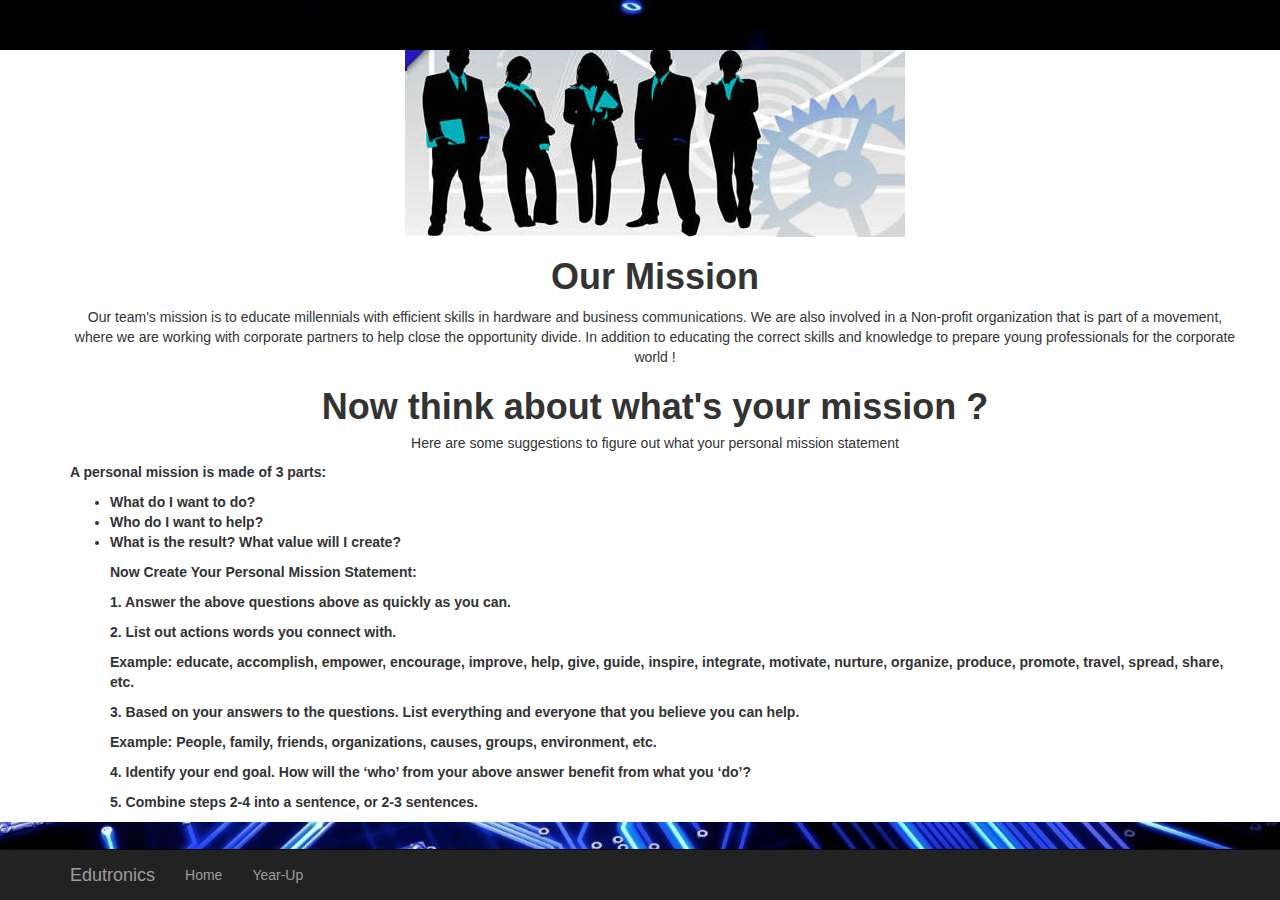
<file: Edutronics.io/credits.html>
<!DOCTYPE html>
<html class="full" lang="en">
<!-- Make sure the <html> tag is set to the .full CSS class. Change the background image in the full.css file. -->

<head>

    <meta charset="utf-8">
    <meta http-equiv="X-UA-Compatible" content="IE=edge">
    <meta name="viewport" content="width=device-width, initial-scale=1">
    <meta name="description" content="">
    <meta name="author" content="">

    <title>Our Mission</title>

    <!-- Bootstrap Core CSS -->
    <link href="css/bootstrap.min.css" rel="stylesheet">
    <!-- Custom CSS -->
    <link href="css/the-big-picture.css" rel="stylesheet">

    <!-- HTML5 Shim and Respond.js IE8 support of HTML5 elements and media queries -->
    <!-- WARNING: Respond.js doesn't work if you view the page via file:// -->
    <!--[if lt IE 9]>
        <script src="https://oss.maxcdn.com/libs/html5shiv/3.7.0/html5shiv.js"></script>
        <script src="https://oss.maxcdn.com/libs/respond.js/1.4.2/respond.min.js"></script>
    <![endif]-->

</head>

<body>


    <!-- Navigation -->
    <nav class="navbar navbar-inverse navbar-fixed-bottom" role="navigation">
        <div class="container">
            <!-- Brand and toggle get grouped for better mobile display -->
            <div class="navbar-header">
                <button type="button" class="navbar-toggle" data-toggle="collapse" data-target="#bs-example-navbar-collapse-1">
                    <span class="sr-only">Toggle navigation</span>
                    <span class="icon-bar"></span>
                    <span class="icon-bar"></span>
                    <span class="icon-bar"></span>
                </button>
                <a class="navbar-brand" href="#">Edutronics</a>
            </div>
            <!-- Collect the nav links, forms, and other content for toggling -->
            <div class="collapse navbar-collapse" id="bs-example-navbar-collapse-1">
                <ul class="nav navbar-nav">
                    <li>
                        <a href="index.html">Home</a>
                    </li>
                    <li>
                        <a href="https://www.yearup.org/about-us/our-locations/chicago/">Year-Up</a>
                    </li>
                    <li>
                        <a href="#">Contact</a>
                    </li>
                </ul>
            </div>
            <!-- /.navbar-collapse -->
        </div>
        <!-- /.container -->
    </nav>

    <!-- Page Content -->
    <div class="container">
        <div class="row">
            <div class="col-md-6 col-sm-12">
                
                <!DOCTYPE html>
<html class="full" lang="en">
<!-- Make sure the <html> tag is set to the .full CSS class. Change the background image in the full.css file. -->

<head>

    <meta charset="utf-8">
    <meta http-equiv="X-UA-Compatible" content="IE=edge">
    <meta name="viewport" content="width=device-width, initial-scale=1">
    <meta name="description" content="">
    <meta name="author" content="">

    <title>Our Mission</title>

    <!-- Bootstrap Core CSS -->
    <link href="css/bootstrap.min.css" rel="stylesheet">
    <!-- Custom CSS -->
    <link href="css/the-big-picture.css" rel="stylesheet">

    <!-- HTML5 Shim and Respond.js IE8 support of HTML5 elements and media queries -->
    <!-- WARNING: Respond.js doesn't work if you view the page via file:// -->
    <!--[if lt IE 9]>
        <script src="https://oss.maxcdn.com/libs/html5shiv/3.7.0/html5shiv.js"></script>
        <script src="https://oss.maxcdn.com/libs/respond.js/1.4.2/respond.min.js"></script>
    <![endif]-->

</head>

<body>


    <!-- Navigation -->
    <nav class="navbar navbar-inverse navbar-fixed-bottom" role="navigation">
        <div class="container">
            <!-- Brand and toggle get grouped for better mobile display -->
            <div class="navbar-header">
                <button type="button" class="navbar-toggle" data-toggle="collapse" data-target="#bs-example-navbar-collapse-1">
                    <span class="sr-only">Toggle navigation</span>
                    <span class="icon-bar"></span>
                    <span class="icon-bar"></span>
                    <span class="icon-bar"></span>
                </button>
                <a class="navbar-brand" >Edutronics</a>
            </div>
            <!-- Collect the nav links, forms, and other content for toggling -->
            <div class="collapse navbar-collapse" id="bs-example-navbar-collapse-1">
                <ul class="nav navbar-nav">
                    <li>
                        <a href="index.html">Home</a>
                    </li>
                    <li>
                        <a href="https://www.yearup.org/about-us/our-locations/chicago/">Year-Up</a>
                    </li>
                </ul>
            </div>
            <!-- /.navbar-collapse -->
        </div>
        <!-- /.container -->
    </nav>

    <!-- Page Content -->
    <div class="container">
        <div class="row">
          
         
          <center><img src="mission.jpg"></center>
       
                <h1><center><strong>Our Mission</strong></center></h1>
                <p></b> <center>Our team's mission is to educate millennials with efficient skills in hardware and business communications. We are also involved in a Non-profit organization that is part of a movement, where we are working with corporate partners to help close the opportunity divide. In addition to educating the correct skills and knowledge to prepare young professionals for the corporate world ! </center> <b></p>


                <h1><center><strong>Now think about what's your mission ?</strong></center></h1>
                <h5><center>Here are some suggestions to figure out what your personal mission statement</center></h5>
                <p>A personal mission is made of 3 parts:
                    <ul>
                    <li>What do I want to do?</li>
                    <li>Who do I want to help?</li>
                    <li>What is the result? What value will I create?</li>
                    </p>

                <p>Now Create Your Personal Mission Statement:
                   
                    <p>1. Answer the above questions above as quickly as you can.</p>
                    <p>2. List out actions words you connect with.</p>
                    <p>Example: educate, accomplish, empower, encourage, improve, help, give, guide, inspire, integrate, motivate, nurture, organize, produce, promote, travel, spread, share, etc.</p>
                    <p>3. Based on your answers to the questions. List everything and everyone that you believe you can help.</p>
                    <p>Example: People, family, friends, organizations, causes, groups, environment, etc. </p>
                    <p>4. Identify your end goal. How will the ‘who’ from your above answer benefit from what you ‘do’?</p>
                    <p>5. Combine steps 2-4 into a sentence, or 2-3 sentences.</p>
                    
                

             </div>
        </div>
        <!-- /.row -->
    </div>
    <!-- /.container -->

    <!-- jQuery -->
    <script src="js/jquery.js"></script>

    <!-- Bootstrap Core JavaScript -->
    <script src="js/bootstrap.min.js"></script>
    

</body>

</html>

            </div>
        </div>
        <!-- /.row -->
    </div>
    <!-- /.container -->

    <!-- jQuery -->
    <script src="js/jquery.js"></script>

    <!-- Bootstrap Core JavaScript -->
    <script src="js/bootstrap.min.js"></script>
    

</body>

</html>
</file>
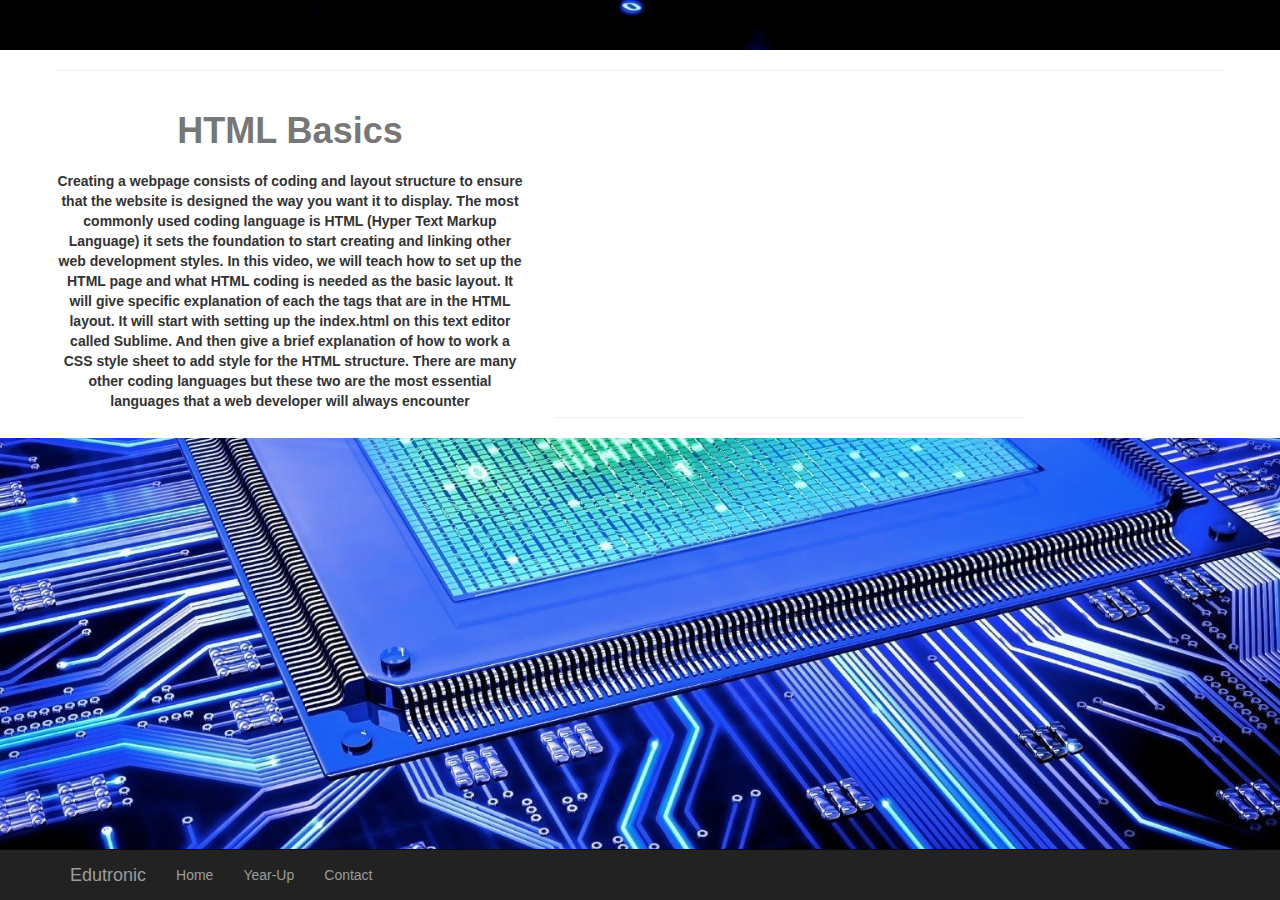
<file: Edutronics.io/html.html>
<!DOCTYPE html>
<html class="full" lang="en">
<!-- Make sure the <html> tag is set to the .full CSS class. Change the background image in the full.css file. -->

<head>

    <meta charset="utf-8">
    <meta http-equiv="X-UA-Compatible" content="IE=edge">
    <meta name="viewport" content="width=device-width, initial-scale=1">
    <meta name="description" content="">
    <meta name="author" content="">

    <title>HTML Basics</title>

    <!-- Bootstrap Core CSS -->
    <link href="css/bootstrap.min.css" rel="stylesheet">

    <!-- Custom CSS -->
    <link href="css/the-big-picture.css" rel="stylesheet">

    <!-- HTML5 Shim and Respond.js IE8 support of HTML5 elements and media queries -->
    <!-- WARNING: Respond.js doesn't work if you view the page via file:// -->
    <!--[if lt IE 9]>
        <script src="https://oss.maxcdn.com/libs/html5shiv/3.7.0/html5shiv.js"></script>
        <script src="https://oss.maxcdn.com/libs/respond.js/1.4.2/respond.min.js"></script>
    <![endif]-->

</head>

<body>


    <!-- Navigation -->
    <nav class="navbar navbar-inverse navbar-fixed-bottom" role="navigation">
        <div class="container">
            <!-- Brand and toggle get grouped for better mobile display -->
            <div class="navbar-header">
                <button type="button" class="navbar-toggle" data-toggle="collapse" data-target="#bs-example-navbar-collapse-1">
                    <span class="sr-only">Toggle navigation</span>
                    <span class="icon-bar"></span>
                    <span class="icon-bar"></span>
                    <span class="icon-bar"></span>
                </button>
                <a class="navbar-brand" href="#">Edutronic</a>
            </div>
            <!-- Collect the nav links, forms, and other content for toggling -->
            <div class="collapse navbar-collapse" id="bs-example-navbar-collapse-1">
                <ul class="nav navbar-nav">
                    <li>
                        <a href="index.html">Home</a>
                    </li>
                    <li>
                        <a href="https://www.yearup.org/about-us/our-locations/chicago/">Year-Up</a>
                    </li>
                    <li>
                        <a href="#">Contact</a>
                    </li>
                </ul>
            </div>
            <!-- /.navbar-collapse -->
        </div>
        <!-- /.container -->
    </nav>

    <!-- Page Content -->
    <div class="container">
        <div class="row">
           <hr class="featurette-divider">

      <div class="row featurette">
        <div class="col-md-5">
           
                <h1 class="featurette-heading"><span class="text-muted"><center><strong>HTML Basics</strong></center></span></h1>
               

                <p class="lead"><center><strong>Creating a webpage consists of coding and layout structure to ensure that the website is designed the way you want it to display. The most commonly used coding language is HTML (Hyper Text Markup Language) it sets the foundation to start creating and linking other web development styles. In this video, we will teach how to set up the HTML page and what HTML coding is needed as the basic layout. It will give specific explanation of each the tags that are in the HTML layout. It will start with setting up the index.html on this text editor called Sublime. And then give a brief explanation of how to work a CSS style sheet to add style for the HTML structure. There are many other coding languages but these two are the most essential languages that a web developer will always encounter</strong> </center></p>
              </div>

               <div class="col-md-5">
        </div>

        <div class="col-md-5">
          <iframe width="650" height="300" src="https://www.youtube.com/embed/6XepzcErSYI" frameborder="0" allowfullscreen></iframe>
       
              <hr class="featurette-divider">

        </div>

          </div>
        </div>
        <!-- /.row -->
    </div>
    <!-- /.container -->

    <!-- jQuery -->
    <script src="js/jquery.js"></script>

    <!-- Bootstrap Core JavaScript -->
    <script src="js/bootstrap.min.js"></script>
    

</body>

</html>
</file>
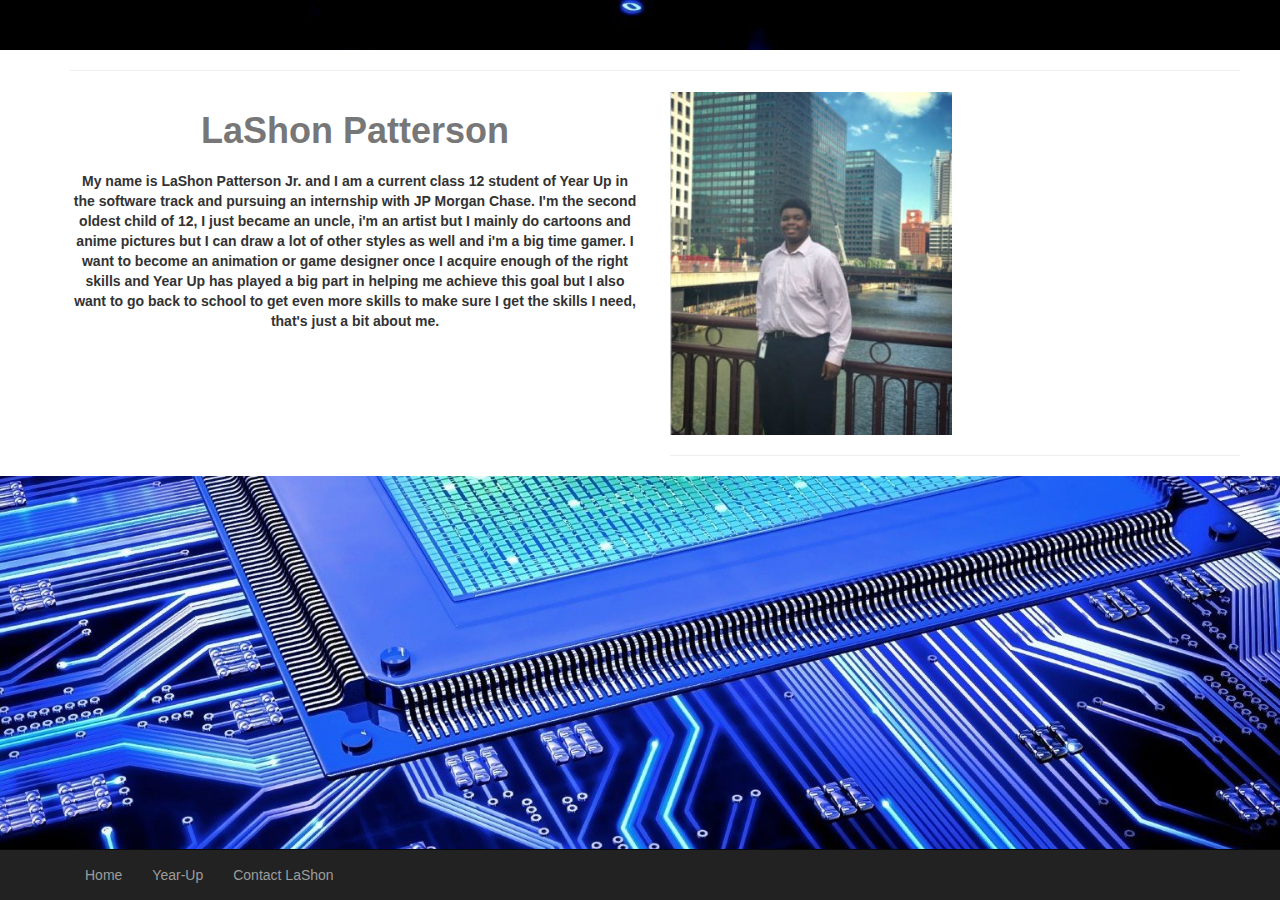
<file: Edutronics.io/lashon.html>
<!DOCTYPE html>
<html class="full" lang="en">
<!-- Make sure the <html> tag is set to the .full CSS class. Change the background image in the full.css file. -->

<head>

    <meta charset="utf-8">
    <meta http-equiv="X-UA-Compatible" content="IE=edge">
    <meta name="viewport" content="width=device-width, initial-scale=1">
    <meta name="description" content="">
    <meta name="author" content="">

    <title>LaShon Bio</title>

    <!-- Bootstrap Core CSS -->
    <link href="css/bootstrap.min.css" rel="stylesheet">
    <!-- Custom CSS -->
    <link href="css/the-big-picture.css" rel="stylesheet">

    <!-- HTML5 Shim and Respond.js IE8 support of HTML5 elements and media queries -->
    <!-- WARNING: Respond.js doesn't work if you view the page via file:// -->
    <!--[if lt IE 9]>
        <script src="https://oss.maxcdn.com/libs/html5shiv/3.7.0/html5shiv.js"></script>
        <script src="https://oss.maxcdn.com/libs/respond.js/1.4.2/respond.min.js"></script>
    <![endif]-->

</head>

<body>


    <!-- Navigation -->
    <nav class="navbar navbar-inverse navbar-fixed-bottom" role="navigation">
        <div class="container">
            <!-- Brand and toggle get grouped for better mobile display -->
            <div class="navbar-header">
                <button type="button" class="navbar-toggle" data-toggle="collapse" data-target="#bs-example-navbar-collapse-1">
                    <span class="sr-only">Toggle navigation</span>
                    <span class="icon-bar"></span>
                    <span class="icon-bar"></span>
                    <span class="icon-bar"></span>
                </button>
                <a class="navbar-brand" href="#">Edutronic</a>
            </div>
            <!-- Collect the nav links, forms, and other content for toggling -->
            <div class="collapse navbar-collapse" id="bs-example-navbar-collapse-1">
                <ul class="nav navbar-nav">
                    <li>
                        <a href="index.html">Home</a>
                    </li>
                    <li>
                        <a href="https://www.yearup.org/about-us/our-locations/chicago/">Year-Up</a>
                    </li>
                    <li>
                        <a href="#">Contact</a>
                    </li>
                </ul>
            </div>
            <!-- /.navbar-collapse -->
        </div>
        <!-- /.container -->
    </nav>

    <!-- Page Content -->
    <div class="container">
        <div class="row">
            <div class="col-md-6 col-sm-12">
                <!DOCTYPE html>
<html class="full" lang="en">
<!-- Make sure the <html> tag is set to the .full CSS class. Change the background image in the full.css file. -->

<head>

    <meta charset="utf-8">
    <meta http-equiv="X-UA-Compatible" content="IE=edge">
    <meta name="viewport" content="width=device-width, initial-scale=1">
    <meta name="description" content="">
    <meta name="author" content="">

    <title> Bio</title>

    <!-- Bootstrap Core CSS -->
    <link href="css/bootstrap.min.css" rel="stylesheet">
    <!-- Custom CSS -->
    <link href="css/the-big-picture.css" rel="stylesheet">

    <!-- HTML5 Shim and Respond.js IE8 support of HTML5 elements and media queries -->
    <!-- WARNING: Respond.js doesn't work if you view the page via file:// -->
    <!--[if lt IE 9]>
        <script src="https://oss.maxcdn.com/libs/html5shiv/3.7.0/html5shiv.js"></script>
        <script src="https://oss.maxcdn.com/libs/respond.js/1.4.2/respond.min.js"></script>
    <![endif]-->

</head>

<body>


    <!-- Navigation -->
    <nav class="navbar navbar-inverse navbar-fixed-bottom" role="navigation">
        <div class="container">
            <!-- Brand and toggle get grouped for better mobile display -->
            <div class="navbar-header">
                <button type="button" class="navbar-toggle" data-toggle="collapse" data-target="#bs-example-navbar-collapse-1">
                    <span class="sr-only">Toggle navigation</span>
                    <span class="icon-bar"></span>
                    <span class="icon-bar"></span>
                    <span class="icon-bar"></span>
                </button>
            </div>
            <!-- Collect the nav links, forms, and other content for toggling -->
            <div class="collapse navbar-collapse" id="bs-example-navbar-collapse-1">
                <ul class="nav navbar-nav">
                    <li>
                        <a href="index.html">Home</a>
                    </li>
                    <li>
                        <a href="https://www.yearup.org/about-us/our-locations/chicago/">Year-Up</a>
                    </li>
                    <li>
                        <a href=https://www.linkedin.com/in/lashon-patterson-jr-903a3bbb?authType=NAME_SEARCH&authToken=gwVh&locale=en_US&trk=tyah&trkInfo=clickedVertical%3Amynetwork%2CclickedEntityId%3A429566547%2CauthType%3ANAME_SEARCH%2Cidx%3A1-1-1%2CtarId%3A1468456562937%2Ctas%3Al>Contact LaShon</a>
                    </li>
                </ul>
            </div>
            <!-- /.navbar-collapse -->
        </div>
        <!-- /.container -->
    </nav>

    <!-- Page Content -->
   
     
<div class="container">
        <div class="row">
           <hr class="featurette-divider">

      <div class="row featurette">
        <div class="col-md-6">
           
                <h1 class="featurette-heading"><span class="text-muted"><center><strong>LaShon Patterson</strong></center></span></h1>
               

                <p class="lead"><center><strong><p>My name is LaShon Patterson Jr. and I am a current class 12 student of Year Up in the software track and pursuing an internship with JP Morgan Chase. I'm the second oldest child of 12, I just became an uncle, i'm an artist but I mainly do cartoons and anime pictures but I can draw a lot of other styles as well and i'm a big time gamer. I want to become an animation or game designer once I acquire enough of the right skills and Year Up has played a big part in helping me achieve this goal but I also want to go back to school to get even more skills to make sure I get the skills I need, that's just a bit about me.</p></strong></center></p>

              </div>

               <div class="col-md-6">
    </div>
        <div class="col-md-6">
          <img class="featurette-image img-responsive center-block" data-src="holder.js/500x500/auto" alt="">
          <img src="lasonpic.jpg">
       
       <hr class="featurette-divider">

        </div>
        <!-- /.row -->
    </div>
    <!-- /.container -->

    <!-- jQuery -->
    <script src="js/jquery.js"></script>

    <!-- Bootstrap Core JavaScript -->
    <script src="js/bootstrap.min.js"></script>
    

</body>

</html>

            </div>
        </div>
        <!-- /.row -->
    </div>
    <!-- /.container -->

    <!-- jQuery -->
    <script src="js/jquery.js"></script>

    <!-- Bootstrap Core JavaScript -->
    <script src="js/bootstrap.min.js"></script>
    

</body>

</html>
</file>
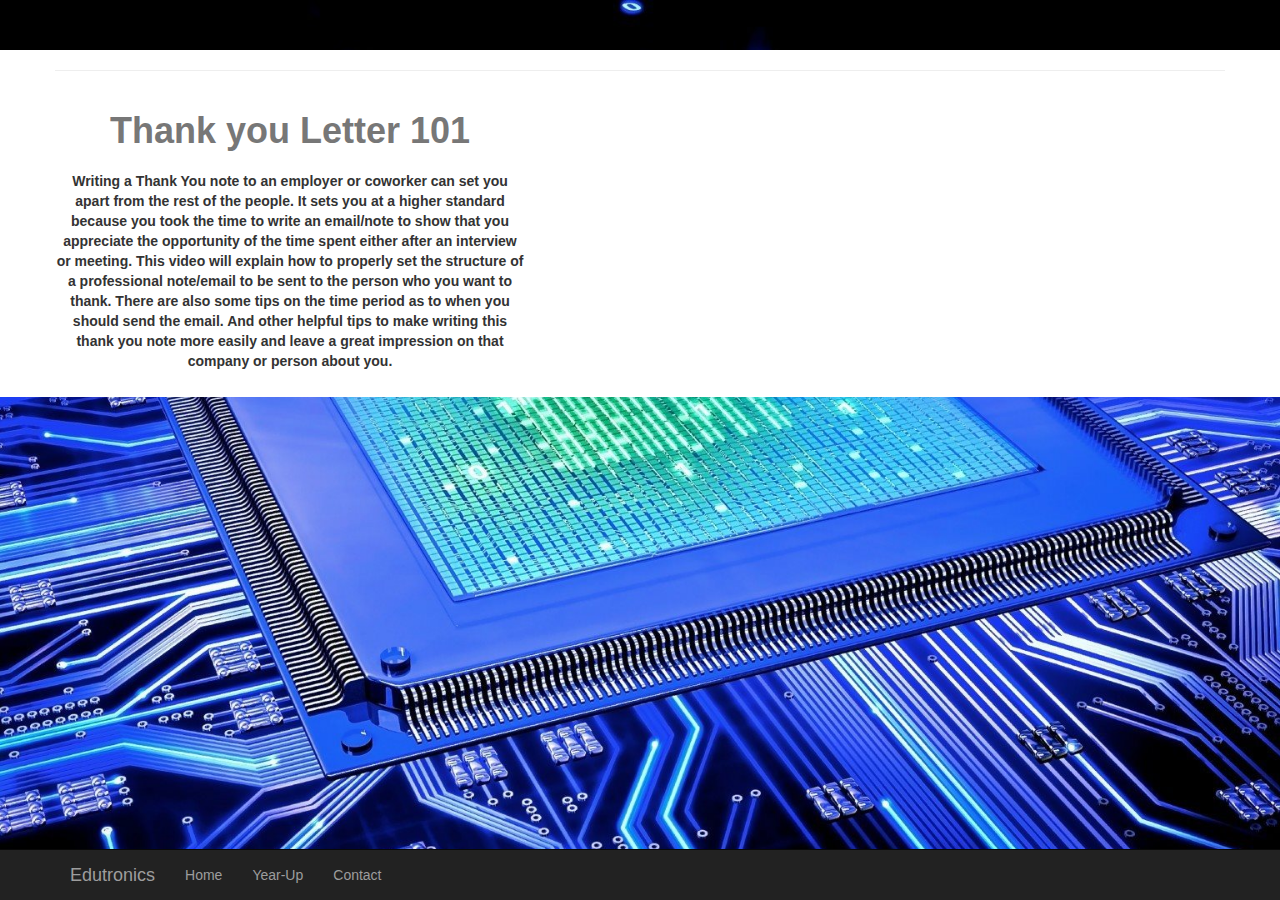
<file: Edutronics.io/letters.html>
<!DOCTYPE html>
<html class="full" lang="en">
<!-- Make sure the <html> tag is set to the .full CSS class. Change the background image in the full.css file. -->

<head>

    <meta charset="utf-8">
    <meta http-equiv="X-UA-Compatible" content="IE=edge">
    <meta name="viewport" content="width=device-width, initial-scale=1">
    <meta name="description" content="">
    <meta name="author" content="">

    <title>How to properly write a "Thank You" leter</title>

    <!-- Bootstrap Core CSS -->
    <link href="css/bootstrap.min.css" rel="stylesheet">
    <!-- Custom CSS -->
    <link href="css/the-big-picture.css" rel="stylesheet">

    <!-- HTML5 Shim and Respond.js IE8 support of HTML5 elements and media queries -->
    <!-- WARNING: Respond.js doesn't work if you view the page via file:// -->
    <!--[if lt IE 9]>
        <script src="https://oss.maxcdn.com/libs/html5shiv/3.7.0/html5shiv.js"></script>
        <script src="https://oss.maxcdn.com/libs/respond.js/1.4.2/respond.min.js"></script>
    <![endif]-->

</head>

<body>


    <!-- Navigation -->
    <nav class="navbar navbar-inverse navbar-fixed-bottom" role="navigation">
        <div class="container">
            <!-- Brand and toggle get grouped for better mobile display -->
            <div class="navbar-header">
                <button type="button" class="navbar-toggle" data-toggle="collapse" data-target="#bs-example-navbar-collapse-1">
                    <span class="sr-only">Toggle navigation</span>
                    <span class="icon-bar"></span>
                    <span class="icon-bar"></span>
                    <span class="icon-bar"></span>
                </button>
                <a class="navbar-brand" href="#">Edutronics</a>
            </div>
            <!-- Collect the nav links, forms, and other content for toggling -->
            <div class="collapse navbar-collapse" id="bs-example-navbar-collapse-1">
                <ul class="nav navbar-nav">
                    <li>
                        <a href="index.html">Home</a>
                    </li>
                    <li>
                        <a href="https://www.yearup.org/about-us/our-locations/chicago/">Year-Up</a>
                    </li>
                    <li>
                        <a href="#">Contact</a>
                    </li>
                </ul>
            </div>
            <!-- /.navbar-collapse -->
        </div>
        <!-- /.container -->
    </nav>

    <!-- Page Content -->
    <div class="container">
        <div class="row">
           <hr class="featurette-divider">

      <div class="row featurette">
        <div class="col-md-5">
           
                <h1 class="featurette-heading"><span class="text-muted"><center><strong>Thank you Letter 101</strong></center></span></h1>
               

                <p class="lead"><center><strong>Writing a Thank You note to an employer or coworker can set you apart from the rest of the people. It sets you at a higher standard because you took the time to write an email/note to show that you appreciate the opportunity of the time spent either after an interview or meeting. This video will explain how to properly set the structure of a professional note/email to be sent to the person who you want to thank. There are also some tips on the time period as to when you should send the email. And other helpful tips to make writing this thank you note more easily and leave a great impression on that company or person about you.</strong> </center></p>
              </div>

               <div class="col-md-5">
        </div>

        <div class="col-md-5">
           <iframe width="650" height="300" src="https://www.youtube.com/embed/Vzk5cTREgpU" frameborder="0" allowfullscreen></iframe>
        </div>
      </div>
       

        <!-- /.row -->
    </div>
    <!-- /.container -->

    <!-- jQuery -->
    <script src="js/jquery.js"></script>

    <!-- Bootstrap Core JavaScript -->
    <script src="js/bootstrap.min.js"></script>
    

</body>

</html>
</file>
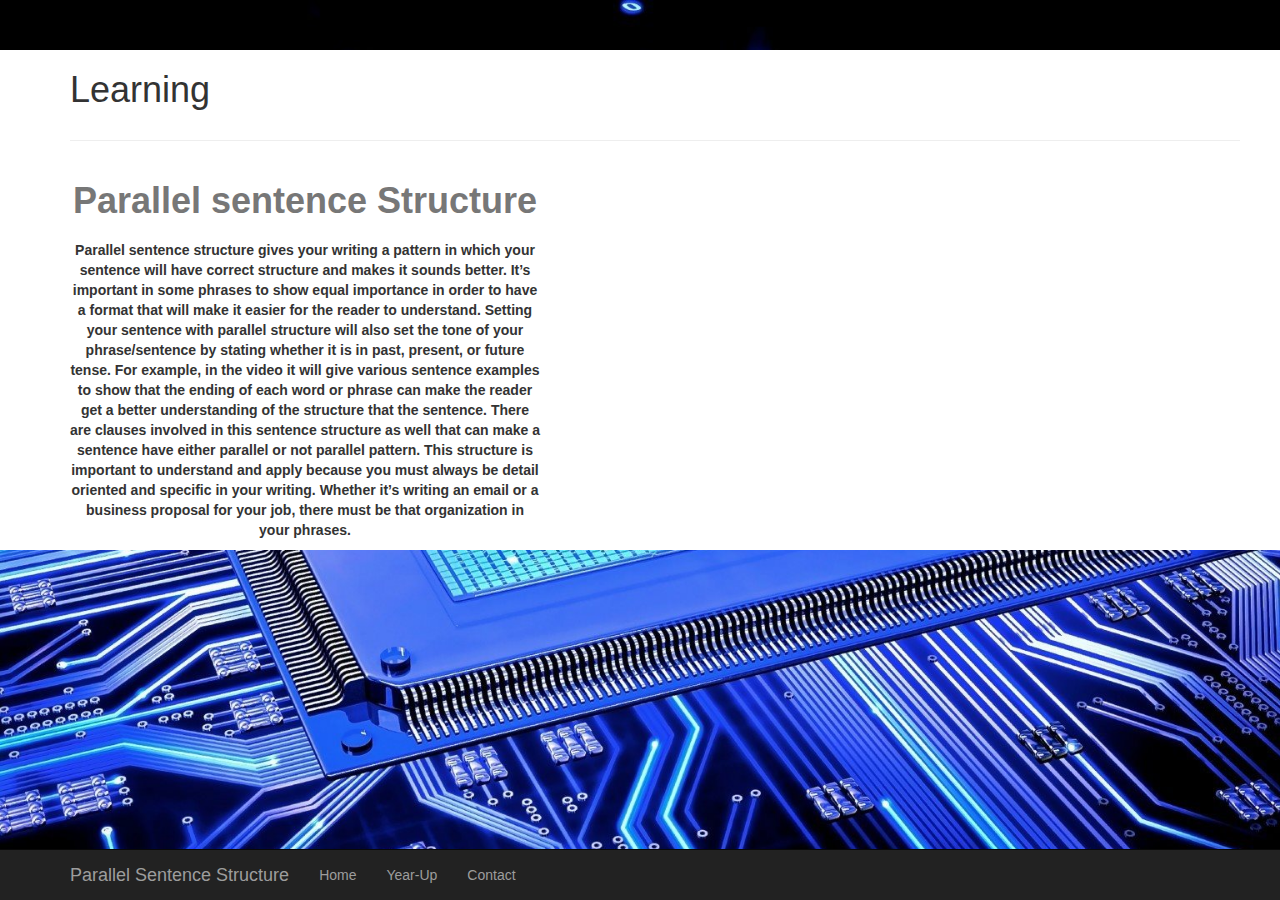
<file: Edutronics.io/paralell.html>
<!DOCTYPE html>
<html class="full" lang="en">
<!-- Make sure the <html> tag is set to the .full CSS class. Change the background image in the full.css file. -->

<head>

    <meta charset="utf-8">
    <meta http-equiv="X-UA-Compatible" content="IE=edge">
    <meta name="viewport" content="width=device-width, initial-scale=1">
    <meta name="description" content="">
    <meta name="author" content="">

    <title>How to properly write a "Thank You" leter</title>

    <!-- Bootstrap Core CSS -->
    <link href="css/bootstrap.min.css" rel="stylesheet">
    <!-- Custom CSS -->
    <link href="css/the-big-picture.css" rel="stylesheet">

    <!-- HTML5 Shim and Respond.js IE8 support of HTML5 elements and media queries -->
    <!-- WARNING: Respond.js doesn't work if you view the page via file:// -->
    <!--[if lt IE 9]>
        <script src="https://oss.maxcdn.com/libs/html5shiv/3.7.0/html5shiv.js"></script>
        <script src="https://oss.maxcdn.com/libs/respond.js/1.4.2/respond.min.js"></script>
    <![endif]-->

</head>

<body>


    <!-- Navigation -->
    <nav class="navbar navbar-inverse navbar-fixed-bottom" role="navigation">
        <div class="container">
            <!-- Brand and toggle get grouped for better mobile display -->
            <div class="navbar-header">
                <button type="button" class="navbar-toggle" data-toggle="collapse" data-target="#bs-example-navbar-collapse-1">
                    <span class="sr-only">Toggle navigation</span>
                    <span class="icon-bar"></span>
                    <span class="icon-bar"></span>
                    <span class="icon-bar"></span>
                </button>
                <a class="navbar-brand" href="#">Start Bootstrap</a>
            </div>
            <!-- Collect the nav links, forms, and other content for toggling -->
            <div class="collapse navbar-collapse" id="bs-example-navbar-collapse-1">
                <ul class="nav navbar-nav">
                    <li>
                        <a href="index.html">Home</a>
                    </li>
                    <li>
                        <a href="https://www.yearup.org/about-us/our-locations/chicago/">Year-Up</a>
                    </li>
                    <li>
                        <a href="#">Contact</a>
                    </li>
                </ul>
            </div>
            <!-- /.navbar-collapse -->
        </div>
        <!-- /.container -->
    </nav>

    <!-- Page Content -->
    <div class="container">
        <div class="row">
            <div class="col-md-6 col-sm-12">
                <h1>Learning</h1>
                <!DOCTYPE html>
<html class="full" lang="en">
<!-- Make sure the <html> tag is set to the .full CSS class. Change the background image in the full.css file. -->

<head>

    <meta charset="utf-8">
    <meta http-equiv="X-UA-Compatible" content="IE=edge">
    <meta name="viewport" content="width=device-width, initial-scale=1">
    <meta name="description" content="">
    <meta name="author" content="">

    <title>Parallel Sentence Structure</title>

    <!-- Bootstrap Core CSS -->
    <link href="css/bootstrap.min.css" rel="stylesheet">
    <!-- Custom CSS -->
    <link href="css/the-big-picture.css" rel="stylesheet">

    <!-- HTML5 Shim and Respond.js IE8 support of HTML5 elements and media queries -->
    <!-- WARNING: Respond.js doesn't work if you view the page via file:// -->
    <!--[if lt IE 9]>
        <script src="https://oss.maxcdn.com/libs/html5shiv/3.7.0/html5shiv.js"></script>
        <script src="https://oss.maxcdn.com/libs/respond.js/1.4.2/respond.min.js"></script>
    <![endif]-->

</head>

<body>


    <!-- Navigation -->
    <nav class="navbar navbar-inverse navbar-fixed-bottom" role="navigation">
        <div class="container">
            <!-- Brand and toggle get grouped for better mobile display -->
            <div class="navbar-header">
                <button type="button" class="navbar-toggle" data-toggle="collapse" data-target="#bs-example-navbar-collapse-1">
                    <span class="sr-only">Toggle navigation</span>
                    <span class="icon-bar"></span>
                    <span class="icon-bar"></span>
                    <span class="icon-bar"></span>
                </button>
                <a class="navbar-brand" >Parallel Sentence Structure</a>
            </div>
            <!-- Collect the nav links, forms, and other content for toggling -->
            <div class="collapse navbar-collapse" id="bs-example-navbar-collapse-1">
                <ul class="nav navbar-nav">
                    <li>
                        <a href="index.html">Home</a>
                    </li>
                    <li>
                        <a href="https://www.yearup.org/about-us/our-locations/chicago/">Year-Up</a>
                    </li>
                    <li>
                        <a href="#">Contact</a>
                    </li>
                </ul>
            </div>
            <!-- /.navbar-collapse -->
        </div>
        <!-- /.container -->
    </nav>

    <!-- Page Content -->
    <div class="container">
        <div class="row">
           <hr class="featurette-divider">

      <div class="row featurette">
        <div class="col-md-5">
           
                <h1 class="featurette-heading"><span class="text-muted"><center><strong>Parallel sentence Structure</strong></center></span></h1>
               

                <p class="lead"><center><strong>Parallel sentence structure gives your writing a pattern in which your sentence will have correct structure and makes it sounds better. It’s important in some phrases to show equal importance in order to have a format that will make it easier for the reader to understand. Setting your sentence with parallel structure will also set the tone of your phrase/sentence by stating whether it is in past, present, or future tense. For example, in the video it will give various sentence examples to show that the ending of each word or phrase can make the reader get a better understanding of the structure that the sentence. There are clauses involved in this sentence structure as well that can make a sentence have either parallel or not parallel pattern. This structure is important to understand and apply because you must always be detail oriented and specific in your writing. Whether it’s writing an email or a business proposal for your job, there must be that organization in your phrases.</strong></center></p>

              </div>

               <div class="col-md-5">
        </div>

        <div class="col-md-5">
           <iframe width="600" height="350" src="https://www.youtube.com/embed/-7N5W25s1XM" frameborder="0" allowfullscreen></iframe>
      </div>
        <!-- /.row -->
    </div>
    <!-- /.container -->

    <!-- jQuery -->
    <script src="js/jquery.js"></script>

    <!-- Bootstrap Core JavaScript -->
    <script src="js/bootstrap.min.js"></script>
    

</body>

</html>

            </div>
        </div>
        <!-- /.row -->
    </div>
    <!-- /.container -->

    <!-- jQuery -->
    <script src="js/jquery.js"></script>

    <!-- Bootstrap Core JavaScript -->
    <script src="js/bootstrap.min.js"></script>
    

</body>

</html>
</file>
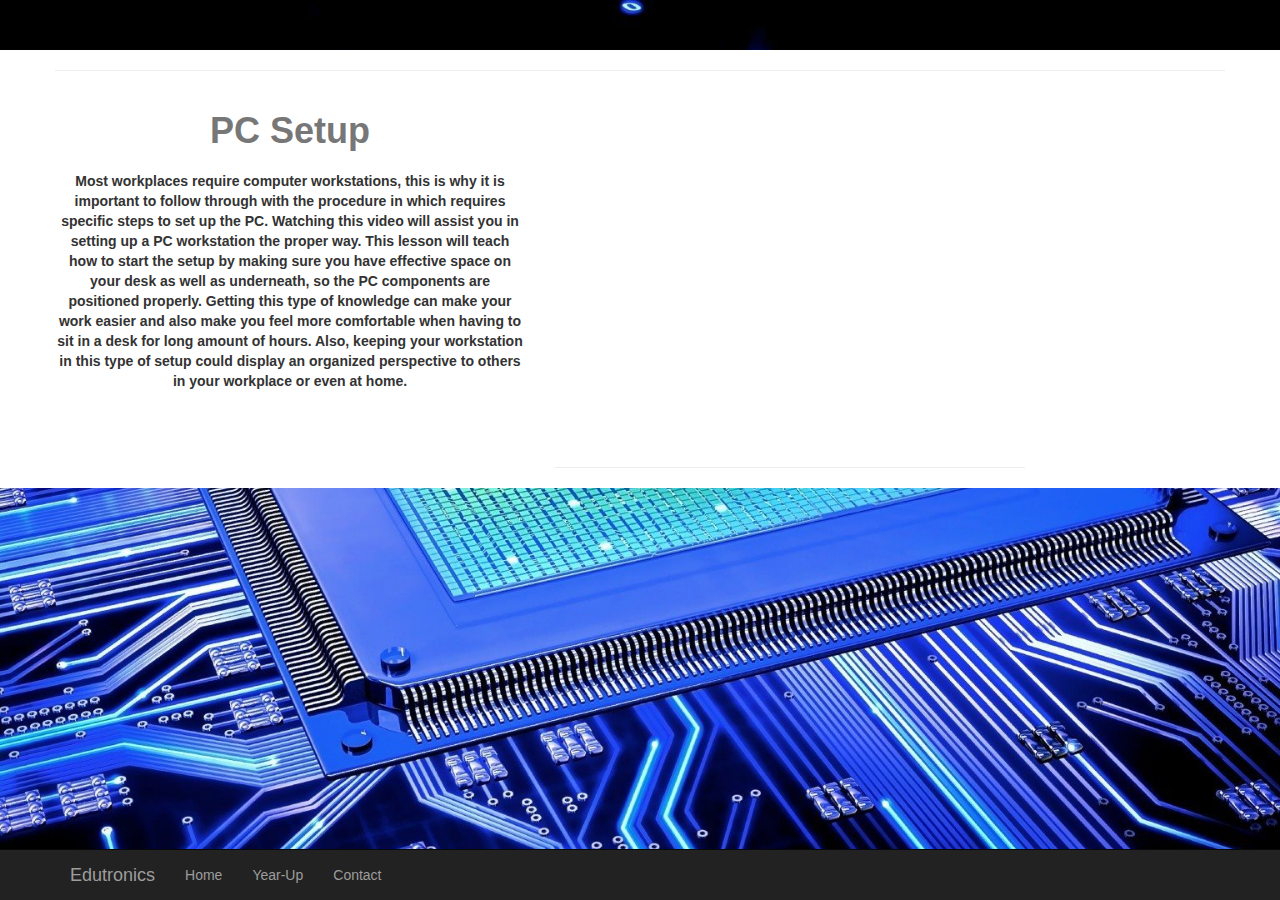
<file: Edutronics.io/pcsetup.html>
<!DOCTYPE html>
<html class="full" lang="en">
<!-- Make sure the <html> tag is set to the .full CSS class. Change the background image in the full.css file. -->

<head>

    <meta charset="utf-8">
    <meta http-equiv="X-UA-Compatible" content="IE=edge">
    <meta name="viewport" content="width=device-width, initial-scale=1">
    <meta name="description" content="">
    <meta name="author" content="">

    <title>PC Set Up</title>

    <!-- Bootstrap Core CSS -->
    <link href="css/bootstrap.min.css" rel="stylesheet">
    <!-- Custom CSS -->
    <link href="css/the-big-picture.css" rel="stylesheet">

    <!-- HTML5 Shim and Respond.js IE8 support of HTML5 elements and media queries -->
    <!-- WARNING: Respond.js doesn't work if you view the page via file:// -->
    <!--[if lt IE 9]>
        <script src="https://oss.maxcdn.com/libs/html5shiv/3.7.0/html5shiv.js"></script>
        <script src="https://oss.maxcdn.com/libs/respond.js/1.4.2/respond.min.js"></script>
    <![endif]-->

</head>

<body>


    <!-- Navigation -->
    <nav class="navbar navbar-inverse navbar-fixed-bottom" role="navigation">
        <div class="container">
            <!-- Brand and toggle get grouped for better mobile display -->
            <div class="navbar-header">
                <button type="button" class="navbar-toggle" data-toggle="collapse" data-target="#bs-example-navbar-collapse-1">
                    <span class="sr-only">Toggle navigation</span>
                    <span class="icon-bar"></span>
                    <span class="icon-bar"></span>
                    <span class="icon-bar"></span>
                </button>
                <a class="navbar-brand" href="#">Edutronics</a>
            </div>
            <!-- Collect the nav links, forms, and other content for toggling -->
            <div class="collapse navbar-collapse" id="bs-example-navbar-collapse-1">
                <ul class="nav navbar-nav">
                    <li>
                        <a href="index.html">Home</a>
                    </li>
                    <li>
                        <a href="https://www.yearup.org/about-us/our-locations/chicago/">Year-Up</a>
                    </li>
                    <li>
                        <a href="#">Contact</a>
                    </li>
                </ul>
            </div>
            <!-- /.navbar-collapse -->
        </div>
        <!-- /.container -->
    </nav>

    <!-- Page Content -->
    
    

<div class="container">
        <div class="row">
           <hr class="featurette-divider">

      <div class="row featurette">
        <div class="col-md-5">
           
                <h1 class="featurette-heading"><span class="text-muted"><center><strong>PC Setup</strong></center></span></h1>
               

                <p class="lead"><center><strong>Most workplaces require computer workstations, this is why it is important to follow through with the procedure in which requires specific steps to set up the PC. Watching this video will assist you in setting up a PC workstation the proper way. This lesson will teach how to start the setup by making sure you have effective space on your desk as well as underneath, so the PC components are positioned properly. Getting this type of knowledge can make your work easier and also make you feel more comfortable when having to sit in a desk for long amount of hours. Also, keeping your workstation in this type of setup could display an organized perspective to others in your workplace or even at home.</strong> </center></p>
              </div>

               <div class="col-md-5">
        </div>

        <div class="col-md-5">
           <iframe width="600" height="350" src="https://www.youtube.com/embed/r9tgfJCEDfA" frameborder="0" allowfullscreen></iframe>

             <hr class="featurette-divider">
        </div>
      </div>
        <!-- /.row -->
    </div>
    <!-- /.container -->

    <!-- jQuery -->
    <script src="js/jquery.js"></script>

    <!-- Bootstrap Core JavaScript -->
    <script src="js/bootstrap.min.js"></script>
    

</body>

</html>
</file>
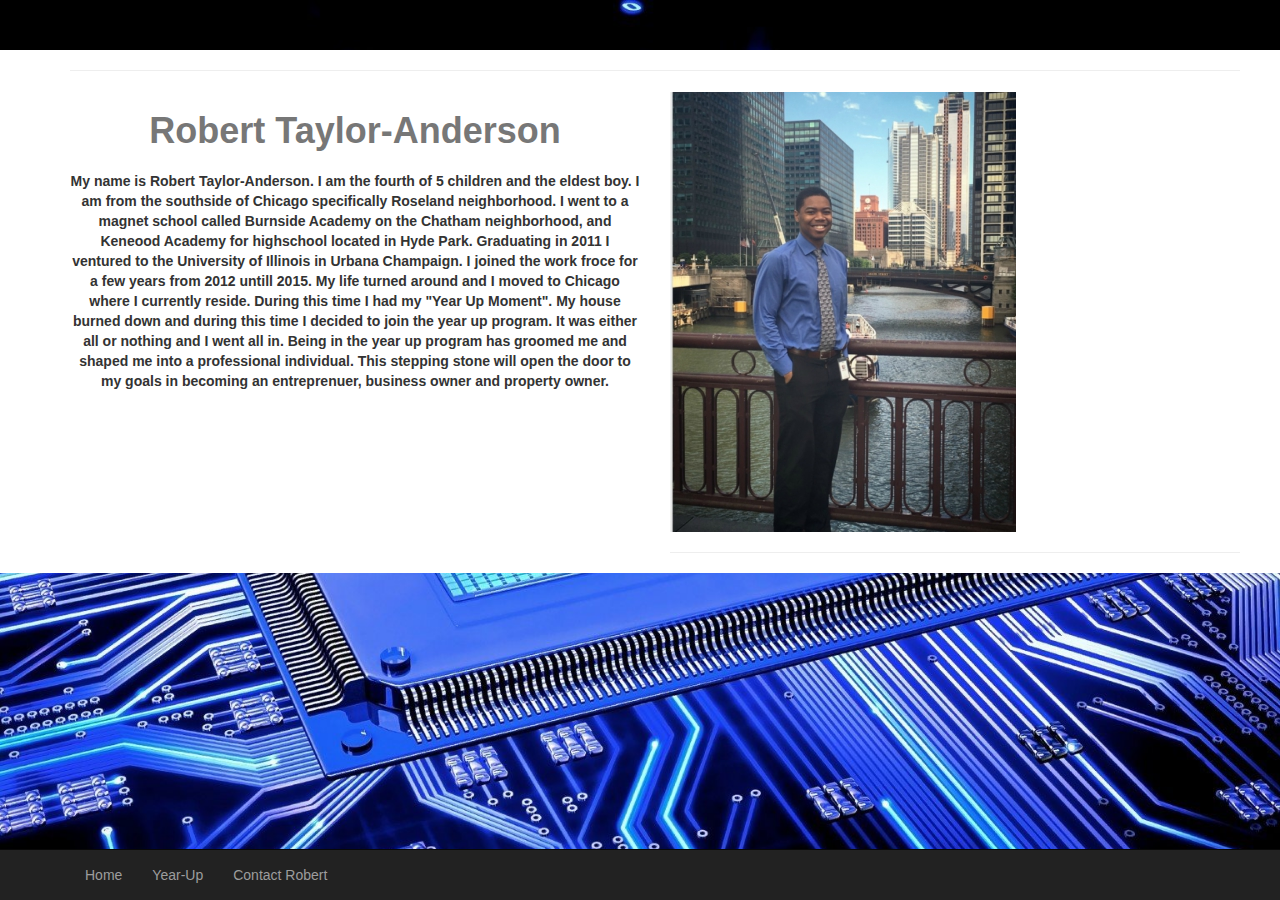
<file: Edutronics.io/robert.html>
<!DOCTYPE html>
<html class="full" lang="en">
<!-- Make sure the <html> tag is set to the .full CSS class. Change the background image in the full.css file. -->

<head>

    <meta charset="utf-8">
    <meta http-equiv="X-UA-Compatible" content="IE=edge">
    <meta name="viewport" content="width=device-width, initial-scale=1">
    <meta name="description" content="">
    <meta name="author" content="">

    <title>LaShon Bio</title>

    <!-- Bootstrap Core CSS -->
    <link href="css/bootstrap.min.css" rel="stylesheet">
    <!-- Custom CSS -->
    <link href="css/the-big-picture.css" rel="stylesheet">

    <!-- HTML5 Shim and Respond.js IE8 support of HTML5 elements and media queries -->
    <!-- WARNING: Respond.js doesn't work if you view the page via file:// -->
    <!--[if lt IE 9]>
        <script src="https://oss.maxcdn.com/libs/html5shiv/3.7.0/html5shiv.js"></script>
        <script src="https://oss.maxcdn.com/libs/respond.js/1.4.2/respond.min.js"></script>
    <![endif]-->

</head>

<body>


    <!-- Navigation -->
    <nav class="navbar navbar-inverse navbar-fixed-bottom" role="navigation">
        <div class="container">
            <!-- Brand and toggle get grouped for better mobile display -->
            <div class="navbar-header">
                <button type="button" class="navbar-toggle" data-toggle="collapse" data-target="#bs-example-navbar-collapse-1">
                    <span class="sr-only">Toggle navigation</span>
                    <span class="icon-bar"></span>
                    <span class="icon-bar"></span>
                    <span class="icon-bar"></span>
                </button>
                <a class="navbar-brand" href="#">Edutronic</a>
            </div>
            <!-- Collect the nav links, forms, and other content for toggling -->
            <div class="collapse navbar-collapse" id="bs-example-navbar-collapse-1">
                <ul class="nav navbar-nav">
                    <li>
                        <a href="index.html">Home</a>
                    </li>
                    <li>
                        <a href="https://www.yearup.org/about-us/our-locations/chicago/">Year-Up</a>
                    </li>
                    <li>
                        <a href="#">Contact</a>
                    </li>
                </ul>
            </div>
            <!-- /.navbar-collapse -->
        </div>
        <!-- /.container -->
    </nav>

    <!-- Page Content -->
    <div class="container">
        <div class="row">
            <div class="col-md-6 col-sm-12">
                <!DOCTYPE html>
<html class="full" lang="en">
<!-- Make sure the <html> tag is set to the .full CSS class. Change the background image in the full.css file. -->

<head>

    <meta charset="utf-8">
    <meta http-equiv="X-UA-Compatible" content="IE=edge">
    <meta name="viewport" content="width=device-width, initial-scale=1">
    <meta name="description" content="">
    <meta name="author" content="">

    <title> Bio</title>

    <!-- Bootstrap Core CSS -->
    <link href="css/bootstrap.min.css" rel="stylesheet">
    <!-- Custom CSS -->
    <link href="css/the-big-picture.css" rel="stylesheet">

    <!-- HTML5 Shim and Respond.js IE8 support of HTML5 elements and media queries -->
    <!-- WARNING: Respond.js doesn't work if you view the page via file:// -->
    <!--[if lt IE 9]>
        <script src="https://oss.maxcdn.com/libs/html5shiv/3.7.0/html5shiv.js"></script>
        <script src="https://oss.maxcdn.com/libs/respond.js/1.4.2/respond.min.js"></script>
    <![endif]-->

</head>

<body>


    <!-- Navigation -->
    <nav class="navbar navbar-inverse navbar-fixed-bottom" role="navigation">
        <div class="container">
            <!-- Brand and toggle get grouped for better mobile display -->
            <div class="navbar-header">
                <button type="button" class="navbar-toggle" data-toggle="collapse" data-target="#bs-example-navbar-collapse-1">
                    <span class="sr-only">Toggle navigation</span>
                    <span class="icon-bar"></span>
                    <span class="icon-bar"></span>
                    <span class="icon-bar"></span>
            
            </div>
            <!-- Collect the nav links, forms, and other content for toggling -->
            <div class="collapse navbar-collapse" id="bs-example-navbar-collapse-1">
                <ul class="nav navbar-nav">
                    <li>
                        <a href="index.html">Home</a>
                    </li>
                    <li>
                        <a href="https://www.yearup.org/about-us/our-locations/chicago/">Year-Up</a>
                    </li>
                    <li>
                        <a href=https://www.linkedin.com/in/robert-taylor-anderson-4b14a890?trk=nav_responsive_tab_profile>Contact Robert</a>
                    </li>
                </ul>
            </div>
            <!-- /.navbar-collapse -->
        </div>
        <!-- /.container -->
    </nav>

    <!-- Page Content -->
  
<div class="container">
        <div class="row">
           <hr class="featurette-divider">

      <div class="row featurette">
        <div class="col-md-6">
           
                <h1 class="featurette-heading"><span class="text-muted"><center><strong>Robert Taylor-Anderson</strong></center></span></h1>
               

                <p class="lead"><p><center><strong>My name is Robert Taylor-Anderson. I am the fourth of 5 children and the eldest boy. I am from the southside of Chicago specifically Roseland neighborhood. I went to a magnet school called Burnside Academy on the Chatham neighborhood, and Keneood Academy for highschool located in Hyde Park. Graduating in 2011 I ventured to the University of Illinois in Urbana Champaign. I joined the work froce for a few years from 2012 untill 2015. My life turned around and I moved to Chicago where I currently reside. During this time I had my "Year Up Moment". My house burned down and during this time I decided to join the year up program. It was either all or nothing and I went all in. Being in the year up program has groomed me and shaped me into a professional individual. This stepping stone will open the door to my goals in becoming an entreprenuer, business owner and property owner.  </p></strong></center></p>

              </div>

               <div class="col-md-6">
    </div>
        <div class="col-md-6">
          <img class="featurette-image img-responsive center-block" data-src="holder.js/500x500/auto" alt="">
          <img src="rob.jpg">
       
       <hr class="featurette-divider">

        </div>
        <!-- /.row -->
    </div>
    <!-- /.container -->

    <!-- jQuery -->
    <script src="js/jquery.js"></script>

    <!-- Bootstrap Core JavaScript -->
    <script src="js/bootstrap.min.js"></script>
    

</body>

</html>

            </div>
        </div>
        <!-- /.row -->
    </div>
    <!-- /.container -->

    <!-- jQuery -->
    <script src="js/jquery.js"></script>

    <!-- Bootstrap Core JavaScript -->
    <script src="js/bootstrap.min.js"></script>
    

</body>

</html>
</file>
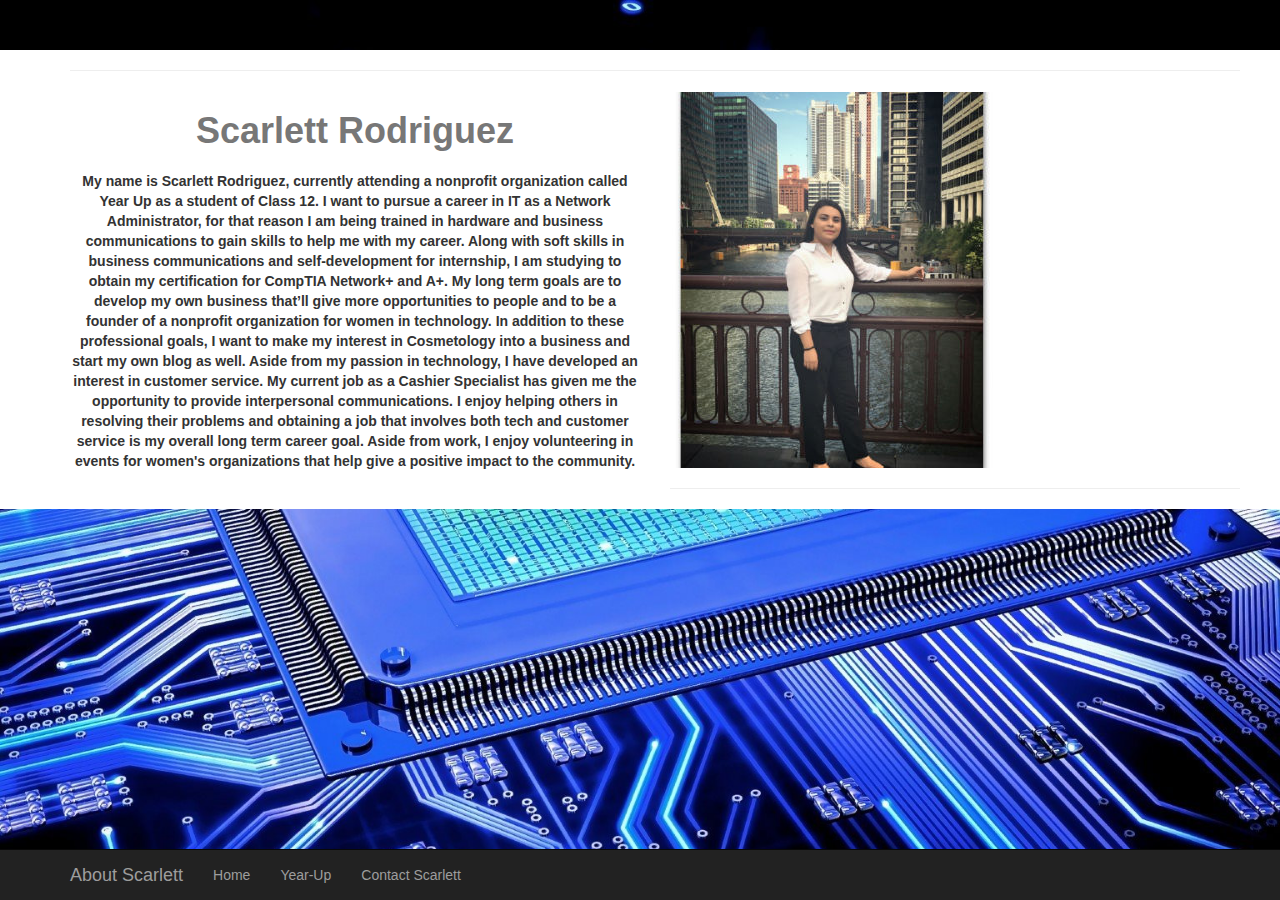
<file: Edutronics.io/scarlett.html>
<!DOCTYPE html>
<html class="full" lang="en">
<!-- Make sure the <html> tag is set to the .full CSS class. Change the background image in the full.css file. -->

<head>

    <meta charset="utf-8">
    <meta http-equiv="X-UA-Compatible" content="IE=edge">
    <meta name="viewport" content="width=device-width, initial-scale=1">
    <meta name="description" content="">
    <meta name="author" content="">

    <title>About</title>

    <!-- Bootstrap Core CSS -->
    <link href="css/bootstrap.min.css" rel="stylesheet">
    <!-- Custom CSS -->
    <link href="css/the-big-picture.css" rel="stylesheet">

    <!-- HTML5 Shim and Respond.js IE8 support of HTML5 elements and media queries -->
    <!-- WARNING: Respond.js doesn't work if you view the page via file:// -->
    <!--[if lt IE 9]>
        <script src="https://oss.maxcdn.com/libs/html5shiv/3.7.0/html5shiv.js"></script>
        <script src="https://oss.maxcdn.com/libs/respond.js/1.4.2/respond.min.js"></script>
    <![endif]-->

</head>

<body>


    <!-- Navigation -->
    <nav class="navbar navbar-inverse navbar-fixed-bottom" role="navigation">
        <div class="container">
            <!-- Brand and toggle get grouped for better mobile display -->
            <div class="navbar-header">
                <button type="button" class="navbar-toggle" data-toggle="collapse" data-target="#bs-example-navbar-collapse-1">
                    <span class="sr-only">Toggle navigation</span>
                    <span class="icon-bar"></span>
                    <span class="icon-bar"></span>
                    <span class="icon-bar"></span>
                </button>
                <a class="navbar-brand" href="#">Start Bootstrap</a>
            </div>
            <!-- Collect the nav links, forms, and other content for toggling -->
            <div class="collapse navbar-collapse" id="bs-example-navbar-collapse-1">
                <ul class="nav navbar-nav">
                    <li>
                        <a href="index.html">Home</a>
                    </li>
                    <li>
                        <a href="https://www.yearup.org/about-us/our-locations/chicago/">Year-Up</a>
                    </li>
                    <li>
                        <a href="#">Contact</a>
                    </li>
                </ul>
            </div>
            <!-- /.navbar-collapse -->
        </div>
        <!-- /.container -->
    </nav>

    <!-- Page Content -->
    <div class="container">
        <div class="row">
            <div class="col-md-6 col-sm-12">
                
                <!DOCTYPE html>
<html class="full" lang="en">
<!-- Make sure the <html> tag is set to the .full CSS class. Change the background image in the full.css file. -->

<head>

    <meta charset="utf-8">
    <meta http-equiv="X-UA-Compatible" content="IE=edge">
    <meta name="viewport" content="width=device-width, initial-scale=1">
    <meta name="description" content="">
    <meta name="author" content="">

    <title>About Scarlett</title>

    <!-- Bootstrap Core CSS -->
    <link href="css/bootstrap.min.css" rel="stylesheet">
    <!-- Custom CSS -->
    <link href="css/the-big-picture.css" rel="stylesheet">

    <!-- HTML5 Shim and Respond.js IE8 support of HTML5 elements and media queries -->
    <!-- WARNING: Respond.js doesn't work if you view the page via file:// -->
    <!--[if lt IE 9]>
        <script src="https://oss.maxcdn.com/libs/html5shiv/3.7.0/html5shiv.js"></script>
        <script src="https://oss.maxcdn.com/libs/respond.js/1.4.2/respond.min.js"></script>
    <![endif]-->

</head>

<body>


    <!-- Navigation -->
    <nav class="navbar navbar-inverse navbar-fixed-bottom" role="navigation">
        <div class="container">
            <!-- Brand and toggle get grouped for better mobile display -->
            <div class="navbar-header">
                <button type="button" class="navbar-toggle" data-toggle="collapse" data-target="#bs-example-navbar-collapse-1">
                    <span class="sr-only">Toggle navigation</span>
                    <span class="icon-bar"></span>
                    <span class="icon-bar"></span>
                    <span class="icon-bar"></span>
                </button>
                <a class="navbar-brand" >About Scarlett</a>
            </div>
            <!-- Collect the nav links, forms, and other content for toggling -->
            <div class="collapse navbar-collapse" id="bs-example-navbar-collapse-1">
                <ul class="nav navbar-nav">
                    <li>
                        <a href="index.html">Home</a>
                    </li>
                    <li>
                        <a href="https://www.yearup.org/about-us/our-locations/chicago/">Year-Up</a>
                    </li>
                    <li>
                        <a href="https://www.linkedin.com/in/scarlett-rodriguez-b14302121?authType=NAME_SEARCH&authToken=Bhf6&locale=en_US&trk=tyah&trkInfo=clickedVertical%3Amynetwork%2CclickedEntityId%3A505382848%2CauthType%3ANAME_SEARCH%2Cidx%3A1-1-1%2CtarId%3A1468420731538%2Ctas%3Ascar">Contact Scarlett</a>
                    </li>
                </ul>
            </div>
            <!-- /.navbar-collapse -->
        </div>
        <!-- /.container -->
    </nav>

    <!-- Page Content -->
    

<div class="container">
        <div class="row">
           <hr class="featurette-divider">

      <div class="row featurette">
        <div class="col-md-6">
           
                <h1 class="featurette-heading"><span class="text-muted"><center><strong>Scarlett Rodriguez</strong></center></span></h1>
               

                <p class="lead"><center><strong><p>My name is Scarlett Rodriguez, currently attending a nonprofit organization called Year Up as a student of Class 12. I want to pursue a career in IT as a Network Administrator, for that reason I am being trained in hardware and business communications to gain skills to help me with my career. Along with soft skills in business communications and self-development for internship, I am studying to obtain my certification for CompTIA Network+ and A+. My long term goals are to develop my own business that’ll give more opportunities to people and to be a founder of a nonprofit organization for women in technology. In addition to these professional goals, I want to make my interest in Cosmetology into a business and start my own blog as well. 
                Aside from my passion in technology, I have developed an interest in customer service. My current job as a Cashier Specialist has given me the opportunity to provide interpersonal communications. I enjoy helping others in resolving their problems and obtaining a job that involves both tech and customer service is my overall long term career goal. Aside from work, I enjoy volunteering in events for women's organizations that help give a positive impact to the community.</p></strong></center></p>

              </div>

               <div class="col-md-6">
    </div>
        <div class="col-md-6">
          <img class="featurette-image img-responsive center-block" data-src="holder.js/500x500/auto" alt="">
          <img src="scarpic.jpg">
       
       <hr class="featurette-divider">

        </div>
        <!-- /.row -->
    </div>
    <!-- /.container -->

    <!-- jQuery -->
    <script src="js/jquery.js"></script>

    <!-- Bootstrap Core JavaScript -->
    <script src="js/bootstrap.min.js"></script>
    

</body>

</html>

            </div>
        </div>
        <!-- /.row -->
    </div>
    <!-- /.container -->

    <!-- jQuery -->
    <script src="js/jquery.js"></script>

    <!-- Bootstrap Core JavaScript -->
    <script src="js/bootstrap.min.js"></script>
    

</body>

</html>
</file>
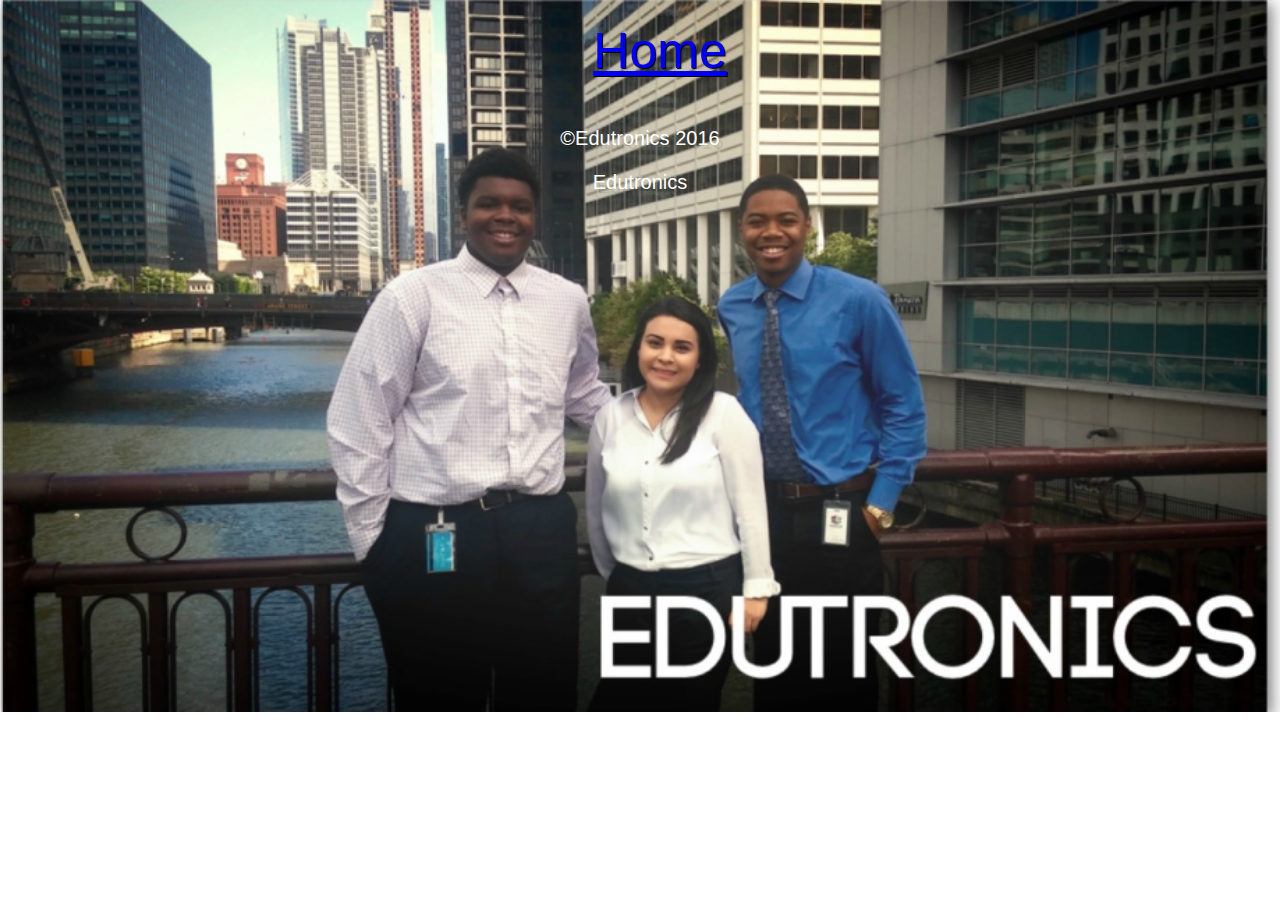
<file: Edutronics.io/splash.html>
<!DOCTYPE html>
<html>
<head>
	<link rel="stylesheet" type="text/css" href="style.css">
</head>
<body>

</div> <!-- END .splash -->
<div class="wrapper">
  <header>
    <nav>
   <ul>
       <li><a href="index.html" class="active">Home</a></li>
    </ul>
    </nav>
  </header>
  <footer>
    <p>&copy;Edutronics 2016</p>
  </footer>
</div> <!-- END .wrapper -->
</body>
<footer>
	<p> Edutronics</p>
</footer>
</html>
</file>
<file: Edutronics.io/style.css>
body {
	color: #ffffff;
	background-image: url("grouppic.jpg");
	background-repeat: no-repeat;
    background-attachment: fixed;
    background-size: 100%;
	font: 400 100px/1.3 'Oleo Script', Helvetica, sans-serif;
  color: #000000;
  text-shadow: 4px 4px 0px rgba(0,0,0,0.1);
}

nav {
	padding: 15px;
	position: middle
}

nav ul {
	list-style-type: none;
	text-align: center;
	text-shadow: 1px 1px 1px #000;
	}

nav ul li {
	display: inline-block;
	margin: 0 5px;
	font-size: 50px;
}

li a:hover{
	text-decoration: underline;
}

section{
	float: middle
	width:20px;
	padding: 15px;
	display:center;
	background-color: #ffffff;
	opacity: .4

}

footer {
	text-align: center;
	color: white;
	font-size: 20px;
}

<span class="s1">html, body {
</span>    width: 100%;
    height: 100%;
}

body { font: normal 1em/1.5em 'Open Sans', sans-serif; color: #333; margin-bottom: 20px; }
    .wrapper {
      max-width: 1000px;
      width: 90%;
      margin: 0 auto; 
}
</file>
<file: Edutronics.io/css/the-big-picture.css>
/*!
 * Start Bootstrap - The Big Picture HTML Template (http://startbootstrap.com)
 * Code licensed under the Apache License v2.0.
 * For details, see http://www.apache.org/licenses/LICENSE-2.0.
 */

body {
	margin-top: 50px;
	margin-bottom: 50px;
	background color: url(grey);
}

.full {
  background: url(scarlettbackground.jpg) no-repeat center center fixed; 
  -webkit-background-size: cover;
  -moz-background-size: cover;
  -o-background-size: cover;
  background-size: cover;
}

.scarlett{
	float: right;
}
</file>
